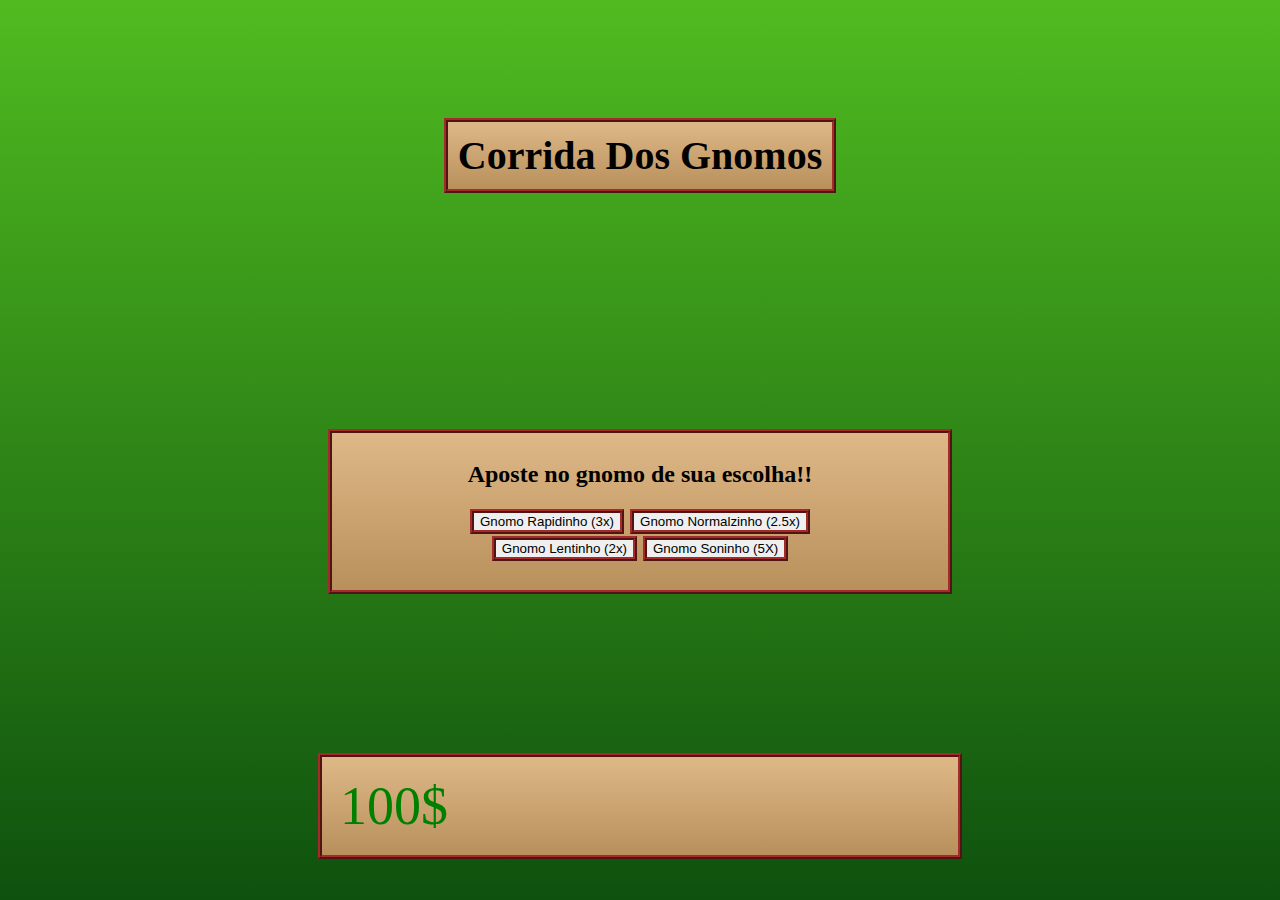
<file: index.html>
<!DOCTYPE html>
<html lang="en">
<head>
    <meta charset="UTF-8">
    <title>Corrida dos Gnomos</title>
    <link rel='stylesheet' type='text/css' media='screen' href='main.css'>
</head>
<body>
    <header>
        <h1>Corrida Dos Gnomos</h1>
    </header>

    <main>
        <div id="btnDisplay">
            <h2>Aposte no gnomo de sua escolha!!</h2>
            <div>
                <button id="betGnomo1"></button>
                <button id="betGnomo2"></button>
            </div>
            <div>
                <button id="betGnomo3"></button>
                <button id="betGnomo4"></button>
            </div>
        </div>
        <div id="betDisplay">
            <h2>Escolha quanto você deseja apostar</h2>
            <select id="inputValor">
                <option value="25">25$</option>
                <option value="50">50$</option>
                <option value="75">75$</option>
                <option value="100">100$</option>
            </select>
            <button id="btnStart">Começar uma Corrida</button>
        </div>
        <h2 id="arbitro"></h2>
        <div id="output">
            <div id="gnomo1"></div>
            <div id="gnomo2"></div>
            <div id="gnomo3"></div>
            <div id="gnomo4"></div>
            <div id="resultado"></div>
        </div>
        <button id="proximo">Proximo --></button>
        
    </main>

    <footer>
        <div id="cash"></div>
    </footer>
    <script src="main.js"></script>
</body>
</html>
</file>
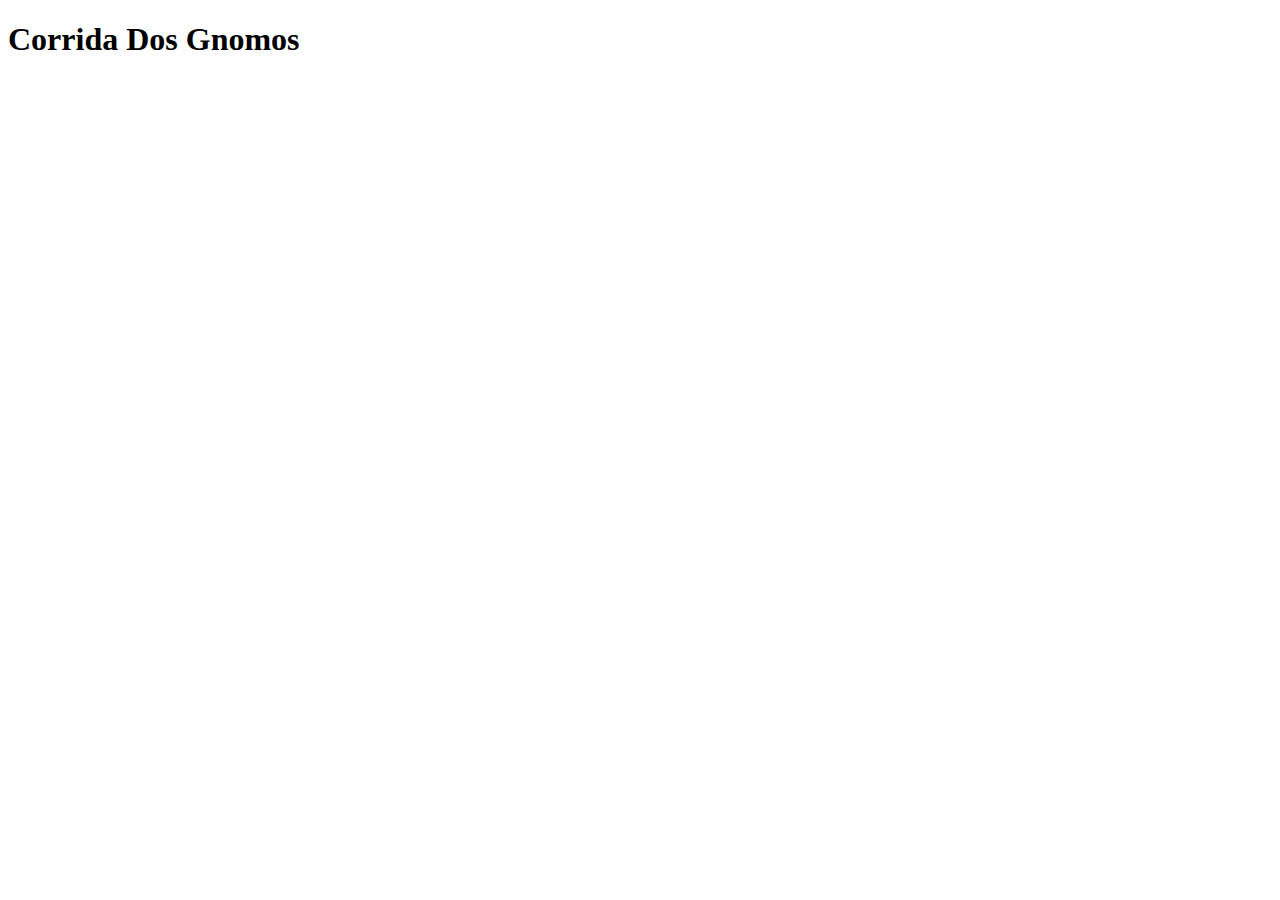
<file: Corrida dos Gnomos/index.html>
<!DOCTYPE html>
<html lang="en">
<head>
    <meta charset="UTF-8">
    <title>Corrida dos Gnomos</title>
</head>
<body>
    <header>
        <h1>Corrida Dos Gnomos</h1>
    </header>

    <main>
        <div id="display"></div>
        <div></div>
    </main>
</body>
</html>
</file>
<file: main.css>
html, body {
    margin: 0;
    padding: 0;
    height: 100%;
}

body {
    background: linear-gradient( #50bb20, #0e510e);
    display: flex;
    flex-direction: column;
    align-items: center;
    justify-content: center;
}

header {
    outline: ridge 4px brown;
    background: linear-gradient( burlywood, #b8905c);
    margin: auto;
    text-align: center;
}

header h1 {
    font-size: 40px;
    margin: 10px;
}

h2 {
    text-align: center;
}

main {
    outline: ridge 4px brown;
    background: linear-gradient( burlywood, #b8905c);
    padding: 8px;
    margin: auto;
    width: 600px;
    height: fit-content;
    align-items: center;
    text-align: center;
}

main #output div {
    margin: 2vh;
    font-size: 25px;
}

button {
    outline: ridge 4px brown;
    border: 0;
    margin: 5px;
}

#output {
    outline: ridge 4px brown;
    background-color: whitesmoke;
    min-height: 150px;
    height: fit-content;
    margin: 1vh;
    padding: .5vh;
    text-align: left;
}

#inputValor {
    height: 25px;
    width: 130px;
}

#resultado {
    color: green;
}

footer {
    outline: ridge 4px brown;
    background: linear-gradient( burlywood, #b8905c);
    width: 600px;
    margin: 5vh;
    padding: 2vh;
}

#cash {
    font-size: 6vh;
    color: green;
}
</file>
